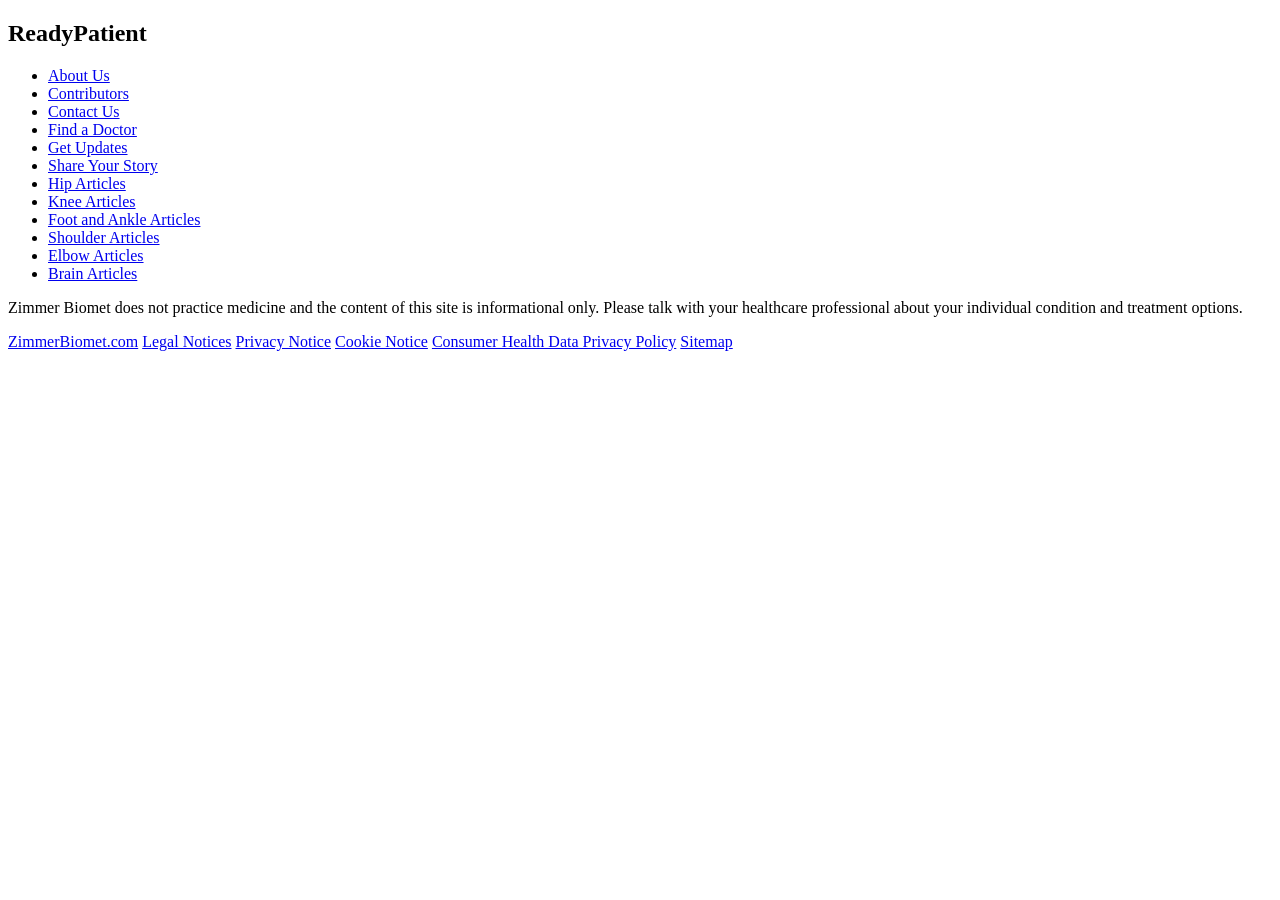
<file: footer.html>
<!DOCTYPE html>
<html lang="en">
<head>
  <meta charset="UTF-8">
  <meta name="viewport" content="width=device-width, initial-scale=1.0">
  <title>Footer</title>
</head>
<body>
  <main>
    <div>
      <h2>ReadyPatient</h2>
      <ul>
        <li><a href="/about-us.html">About Us</a></li>
        <li><a href="/about-us/contributors.html">Contributors</a></li>
        <li><a href="/about-us/contact-us.html">Contact Us</a></li>
        <li><a href="/find-a-doc.html">Find a Doctor</a></li>
        <li><a href="/get-updates.html">Get Updates</a></li>
        <li><a href="/share-your-story.html">Share Your Story</a></li>
        <li><a href="/hip.html">Hip Articles</a></li>
        <li><a href="/knee.html">Knee Articles</a></li>
        <li><a href="/foot-ankle.html">Foot and Ankle Articles</a></li>
        <li><a href="/shoulder.html">Shoulder Articles</a></li>
        <li><a href="/elbow.html">Elbow Articles</a></li>
        <li><a href="/brain.html">Brain Articles</a></li>
      </ul>
      <p>Zimmer Biomet does not practice medicine and the content of this site is informational only. Please talk with your healthcare professional about your individual condition and treatment options.</p>
      <p>
        <a href="https://www.zimmerbiomet.com/">ZimmerBiomet.com</a>
        <a href="https://www.zimmerbiomet.com/en/corporate/legal-notice.html">Legal Notices</a>
        <a href="https://www.zimmerbiomet.com/en/corporate/privacy-notice.html">Privacy Notice</a>
        <a href="https://www.zimmerbiomet.com/en/corporate/cookies-notice.html">Cookie Notice</a>
        <a href="https://www.zimmerbiomet.com/en/corporate/consumer-health-data-privacy-policy.html">Consumer Health Data Privacy Policy</a>
        <a href="/sitemap.xml">Sitemap</a>
      </p>
    </div>
  </main>
</body>
</html>
</file>
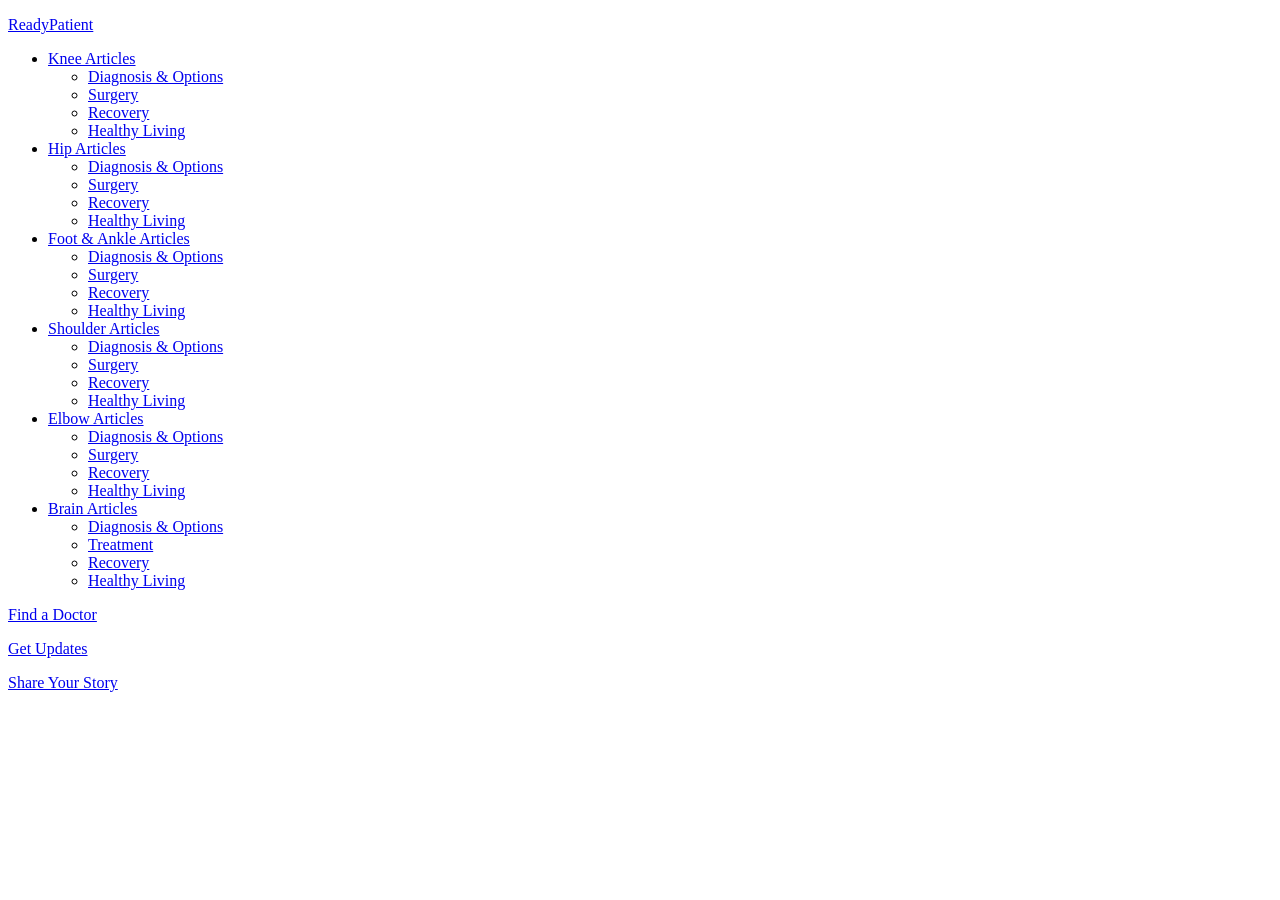
<file: nav.html>
<!DOCTYPE html>
<html lang="en">
<head>
  <meta charset="UTF-8">
  <meta name="viewport" content="width=device-width, initial-scale=1.0">
  <title>Nav</title>
</head>
<body>
  <main>

    <!-- ─── Brand / Logo ───────────────────────────────────────────────── -->
    <!-- Authored as a link. header.js injects the SVG logo if no <img>. -->
    <div>
      <p><a href="/">ReadyPatient</a></p>
    </div>

    <!-- ─── Main Navigation Sections ──────────────────────────────────── -->
    <!-- Each top-level <li> with a nested <ul> becomes a dropdown.        -->
    <div>
      <ul>
        <li>
          <a href="/knee.html">Knee Articles</a>
          <ul>
            <li><a href="/knee.html#journey-diagnosis-and-options">Diagnosis &amp; Options</a></li>
            <li><a href="/knee.html#journey-surgery">Surgery</a></li>
            <li><a href="/knee.html#journey-recovery">Recovery</a></li>
            <li><a href="/knee.html#journey-healthy-living">Healthy Living</a></li>
          </ul>
        </li>
        <li>
          <a href="/hip.html">Hip Articles</a>
          <ul>
            <li><a href="/hip.html#journey-diagnosis-and-options">Diagnosis &amp; Options</a></li>
            <li><a href="/hip.html#journey-surgery">Surgery</a></li>
            <li><a href="/hip.html#journey-recovery">Recovery</a></li>
            <li><a href="/hip.html#journey-healthy-living">Healthy Living</a></li>
          </ul>
        </li>
        <li>
          <a href="/foot-ankle.html">Foot &amp; Ankle Articles</a>
          <ul>
            <li><a href="/foot-ankle.html#journey-diagnosis-and-options">Diagnosis &amp; Options</a></li>
            <li><a href="/foot-ankle.html#journey-surgery">Surgery</a></li>
            <li><a href="/foot-ankle.html#journey-recovery">Recovery</a></li>
            <li><a href="/foot-ankle.html#journey-healthy-living">Healthy Living</a></li>
          </ul>
        </li>
        <li>
          <a href="/shoulder.html">Shoulder Articles</a>
          <ul>
            <li><a href="/shoulder.html#journey-diagnosis-and-options">Diagnosis &amp; Options</a></li>
            <li><a href="/shoulder.html#journey-surgery">Surgery</a></li>
            <li><a href="/shoulder.html#journey-recovery">Recovery</a></li>
            <li><a href="/shoulder.html#journey-healthy-living">Healthy Living</a></li>
          </ul>
        </li>
        <li>
          <a href="/elbow.html">Elbow Articles</a>
          <ul>
            <li><a href="/elbow.html#journey-diagnosis-and-options">Diagnosis &amp; Options</a></li>
            <li><a href="/elbow.html#journey-surgery">Surgery</a></li>
            <li><a href="/elbow.html#journey-recovery">Recovery</a></li>
            <li><a href="/elbow.html#journey-healthy-living">Healthy Living</a></li>
          </ul>
        </li>
        <li>
          <a href="/brain.html">Brain Articles</a>
          <ul>
            <li><a href="/brain.html#journey-diagnosis-and-options">Diagnosis &amp; Options</a></li>
            <li><a href="/brain.html#journey-surgery">Treatment</a></li>
            <li><a href="/brain.html#journey-recovery">Recovery</a></li>
            <li><a href="/brain.html#journey-healthy-living">Healthy Living</a></li>
          </ul>
        </li>
      </ul>
    </div>

    <!-- ─── Utility / Tools ────────────────────────────────────────────── -->
    <!-- Rendered in the utility bar (desktop) above the main nav.          -->
    <div>
      <p><a href="/find-a-doc.html">Find a Doctor</a></p>
      <p><a href="/get-updates.html">Get Updates</a></p>
      <p><a href="/share-your-story.html">Share Your Story</a></p>
    </div>

  </main>
</body>
</html>
</file>
